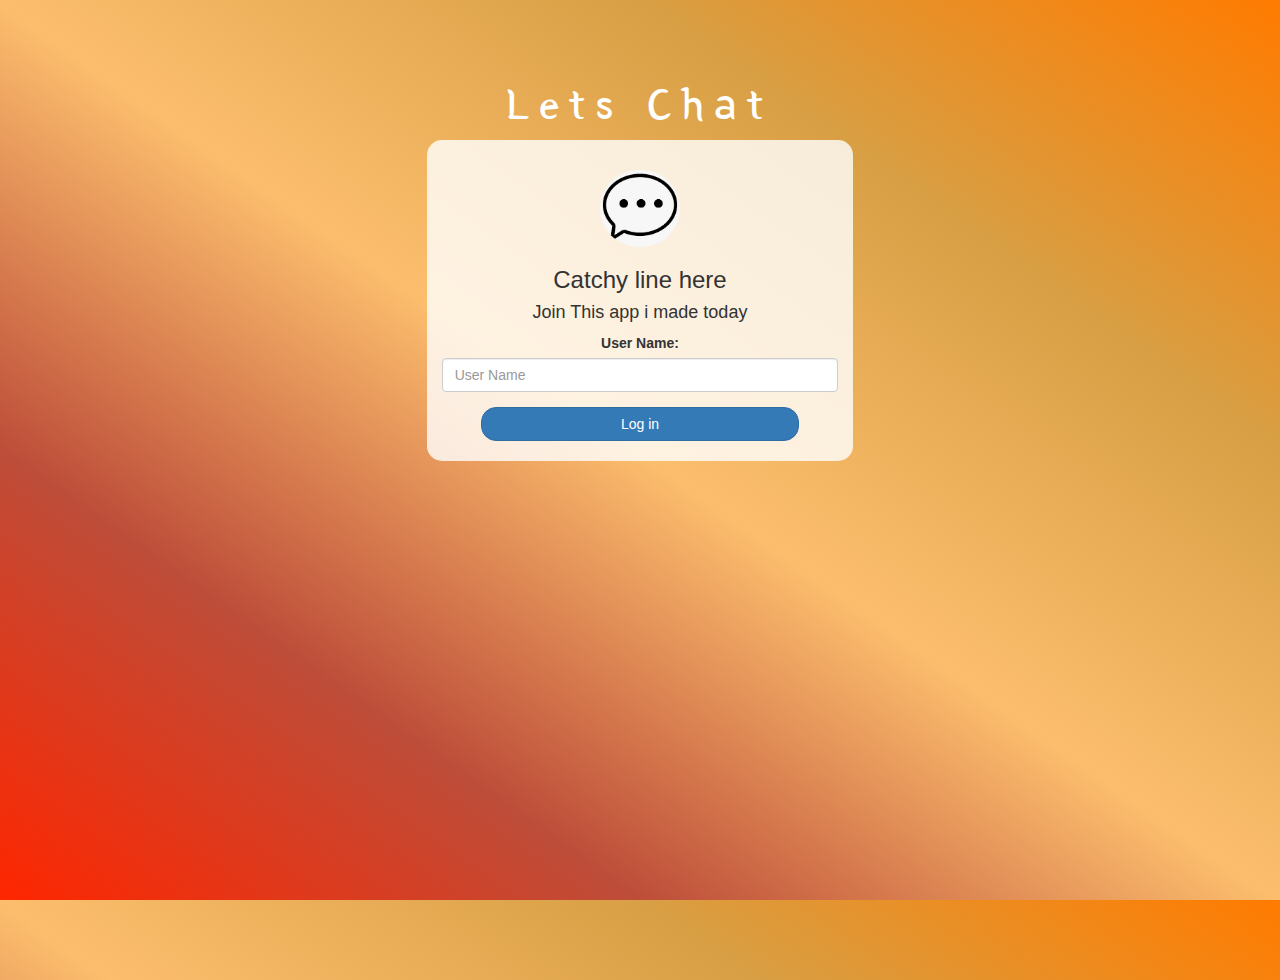
<file: index.html>
<!DOCTYPE html>
<html>
<head>
	<title>Lets Chat</title>
<link href="https://fonts.googleapis.com/css?family=Yeon+Sung&display=swap" rel="stylesheet"><meta name="viewport" content="width=device-width, initial-scale=1">

<link rel="stylesheet" href="https://maxcdn.bootstrapcdn.com/bootstrap/3.4.0/css/bootstrap.min.css">
<script src="https://ajax.googleapis.com/ajax/libs/jquery/3.4.1/jquery.min.js"></script>
<script src="https://maxcdn.bootstrapcdn.com/bootstrap/3.4.0/js/bootstrap.min.js"></script>

<link rel="stylesheet" type="text/css" href="style.css">
<script src="kwitter.js"></script>
</head>
<body>
<center>
	<h1 class="header">	
		Lets Chat	<sup>
	</sup>
</h1>
	<div class="col-lg-4 col-md-6 col-sm-6 col-xs-11 login_div">
	<img src="images.png" class="logo">
		<h3 >Catchy line here</h3>
		<h4 >Join This app i made today</h4>
		<div class="form-group">
		  <label >User Name:</label>
		  <input type="text" id="user_name" class="form-control" placeholder="User Name">
		</div>
		<button id="login_button" class="btn btn-primary" onclick="adduser()">Log in</button>
		<br><br>
	</div>
</center>
</body>
</html>
</file>
<file: style.css>
body,html {
	height: 100%;
	margin: 0;
}

body {
	background-image: linear-gradient(to right top, #ff2600, #bd4d39, #fcbe6d, #d89f44, #ff7b00);
}

.header {
	color: white;
	font-family: 'Yeon Sung';
	font-size: 45px;
	letter-spacing: 10px;
	margin-top: 80px;
}

.header img {
	width: 80px;
	margin-left: -15px;
}

.login_div {
	background: rgba(255, 255, 255, 0.8);
	float: none;
	border-radius: 15px;
}

.logo {
	width: 80px;
	margin-top: 30px;
	border-radius: 40px;
}

#login_button {
	width: 80%;
	border-radius: 15px;
}

.room_name {
	cursor: pointer;
	font-size: 20px;
}


#logout {
	font-size: 20px;
	float: right;
}


#output {
	padding: 10px;
	width: 80%;
	background: rgba(255, 255, 255, 0.8);
	border-radius: 15px;
}

.input_div_room_page {
	width: 80%;
}

.input_div label {
	color: white;
	font-size: 20px;
}


.input_div_message_page {
	position: fixed;
	bottom: 0px;
	width: 100%;
	background: rgba(255, 255, 255, 0.8);
}

.input_div_message_page label {
	color: black;
}

.input_div_message_page #msg {
	width: 80%;
}

.input_div_message_page button {
	margin-top: 15px;
	width: 50%;
}

.color_white {
	color: white
}

.user_tick {
	width: 20px;
}

.message_h4 {
	padding-left: 5px;
	color: grey;
}
</file>
